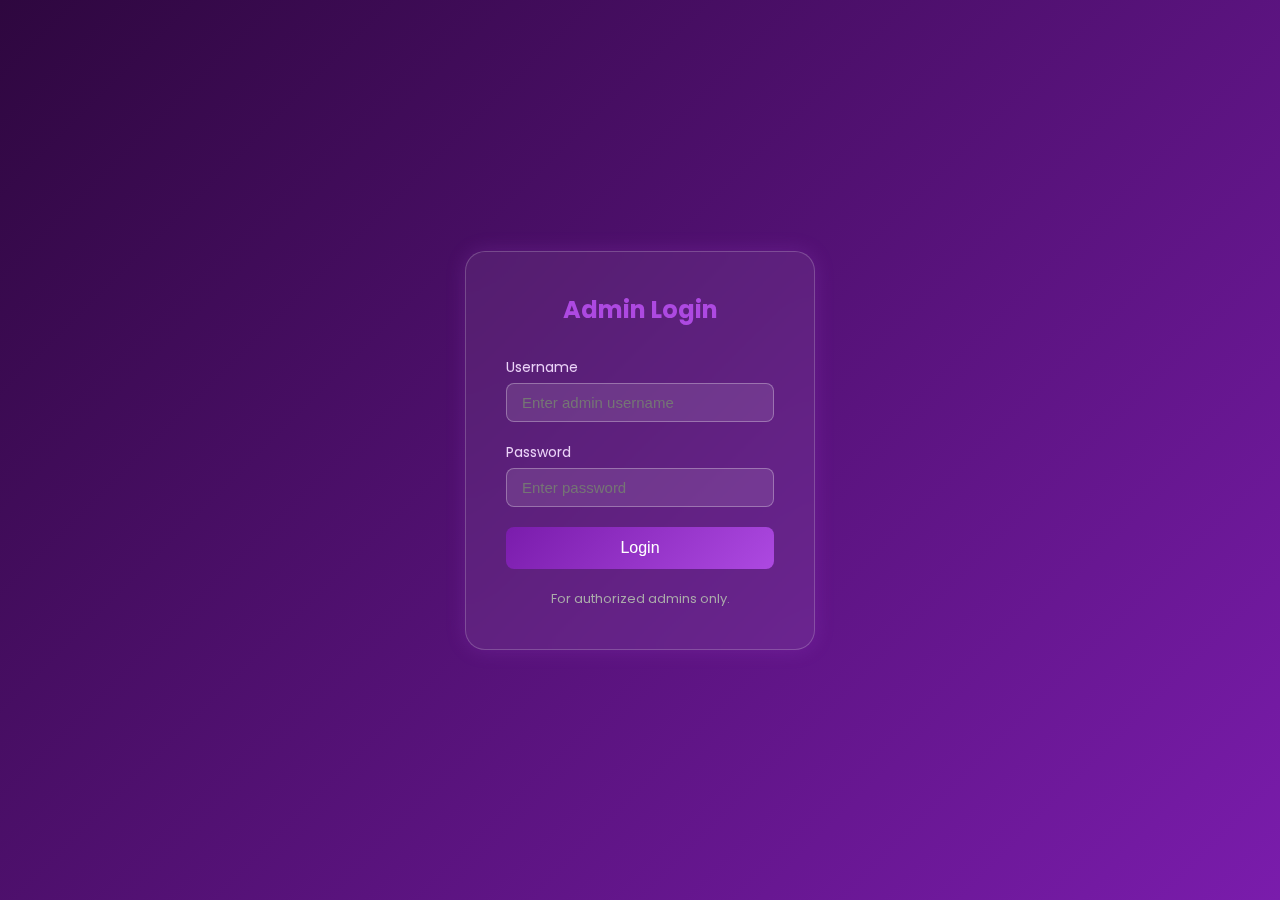
<file: admin-login.html>
<!DOCTYPE html>
<html lang="en">
<head>
  <meta charset="UTF-8">
  <title>Admin Login</title>
  <meta name="viewport" content="width=device-width, initial-scale=1.0">
  <!-- Google Font -->
  <link href="https://fonts.googleapis.com/css2?family=Poppins:wght@300;500;700&display=swap" rel="stylesheet">
  <style>
    * { margin: 0; padding: 0; box-sizing: border-box; }
    body {
      font-family: 'Poppins', sans-serif;
      height: 100vh;
      background: linear-gradient(135deg, #2E073F, #7A1CAC);
      display: flex;
      justify-content: center;
      align-items: center;
      overflow: hidden;
    }
    .login-container {
      background: rgba(235, 211, 248, 0.08);
      border: 1px solid rgba(255, 255, 255, 0.2);
      backdrop-filter: blur(12px);
      -webkit-backdrop-filter: blur(12px);
      padding: 40px;
      width: 350px;
      border-radius: 20px;
      box-shadow: 0 0 20px rgba(173, 73, 225, 0.2);
      color: #EBD3F8;
      animation: fadeIn 0.8s ease-out;
    }
    .login-container h2 {
      text-align: center;
      margin-bottom: 30px;
      color: #AD49E1;
    }
    .form-group {
      margin-bottom: 20px;
      display: flex;
      flex-direction: column;
    }
    .form-group label {
      margin-bottom: 5px;
      font-size: 14px;
    }
    .form-group input {
      padding: 10px 15px;
      border: 1px solid rgba(255, 255, 255, 0.3);
      border-radius: 8px;
      background: rgba(255, 255, 255, 0.1);
      color: #EBD3F8;
      font-size: 15px;
      outline: none;
      transition: all 0.3s ease;
    }
    .form-group input:focus {
      border-color: #AD49E1;
      box-shadow: 0 0 6px #AD49E1;
    }
    .login-btn {
      width: 100%;
      padding: 12px;
      background: linear-gradient(135deg, #7A1CAC, #AD49E1);
      color: #fff;
      border: none;
      border-radius: 8px;
      font-size: 16px;
      cursor: pointer;
      transition: all 0.3s ease-in-out;
    }
    .login-btn:hover {
      transform: scale(1.05);
      box-shadow: 0 0 10px #AD49E1;
    }
    .footer-text {
      text-align: center;
      margin-top: 20px;
      font-size: 13px;
      color: #aaa;
    }
    .error-msg {
      color: #ff6b6b;
      text-align: center;
      margin-bottom: 10px;
      display: none;
    }
    @keyframes fadeIn {
      0% { opacity: 0; transform: scale(0.95); }
      100% { opacity: 1; transform: scale(1); }
    }
    @media (max-width: 400px) {
      .login-container { width: 90%; padding: 30px; }
    }
  </style>
</head>
<body>
  <div class="login-container">
    <h2>Admin Login</h2>
    <form id="admin-login-form" autocomplete="off">
      <div class="error-msg" id="login-error">Invalid credentials. Please try again.</div>
      <div class="form-group">
        <label for="username">Username</label>
        <input type="text" id="username" placeholder="Enter admin username" required>
      </div>
      <div class="form-group">
        <label for="password">Password</label>
        <input type="password" id="password" placeholder="Enter password" required>
      </div>
      <button type="submit" class="login-btn">Login</button>
    </form>
    <p class="footer-text">For authorized admins only.</p>
  </div>
  <script>
    document.getElementById('admin-login-form').onsubmit = function(e) {
      e.preventDefault();
      const username = document.getElementById('username').value.trim();
      const password = document.getElementById('password').value.trim();
      if (username === 'admin' && password === 'blog2025') {
        localStorage.setItem('isAdmin', 'true');
        window.location.href = 'index.html';
      } else {
        document.getElementById('login-error').style.display = 'block';
      }
    };
  </script>
</body>
</html>
</file>
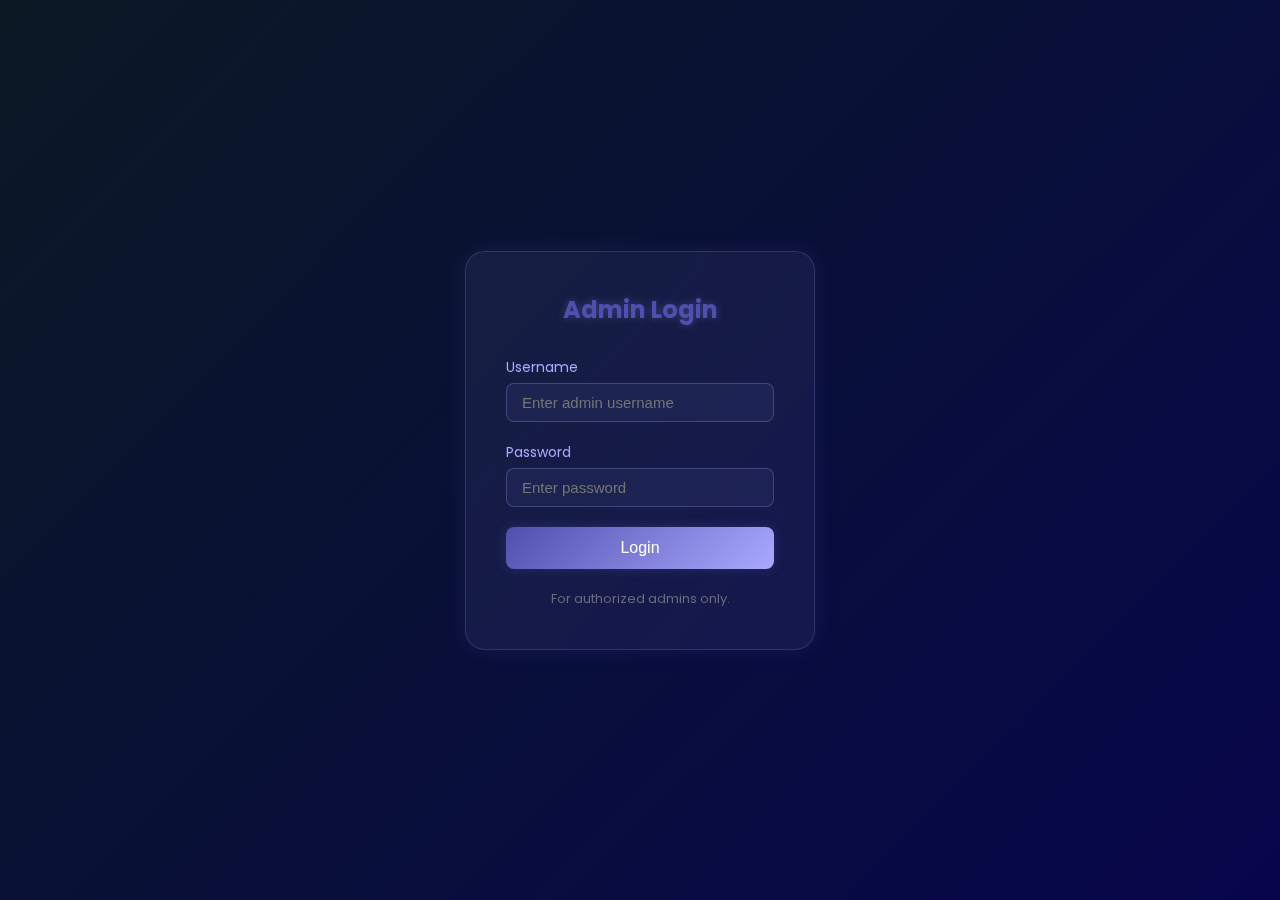
<file: main.html>
<!DOCTYPE html>
<html lang="en">
<head>
  <meta charset="UTF-8">
  <title>Admin Login</title>
  <meta name="viewport" content="width=device-width, initial-scale=1.0">

  <!-- Google Font -->
  <link href="https://fonts.googleapis.com/css2?family=Poppins:wght@300;500;700&display=swap" rel="stylesheet">
  
  <style>
    * {
      margin: 0;
      padding: 0;
      box-sizing: border-box;
    }

    body {
      font-family: 'Poppins', sans-serif;
      height: 100vh;
      background: linear-gradient(135deg, #0b1924, #07064c);
      display: flex;
      justify-content: center;
      align-items: center;
      overflow: hidden;
    }

    .login-container {
      background: rgba(170,169,255,0.08);
      border: 1px solid rgba(170,169,255,0.18);
      backdrop-filter: blur(12px);
      -webkit-backdrop-filter: blur(12px);
      padding: 40px;
      width: 350px;
      border-radius: 20px;
      box-shadow: 0 0 20px rgba(80,79,175,0.18);
      color: #aaa9ff;
      animation: fadeIn 0.8s ease-out;
    }

    .login-container h2 {
      text-align: center;
      margin-bottom: 30px;
      color: #504faf;
      text-shadow: 0 0 8px #aaa9ff44;
    }

    .form-group {
      margin-bottom: 20px;
      display: flex;
      flex-direction: column;
    }

    .form-group label {
      margin-bottom: 5px;
      font-size: 14px;
      color: #aaa9ff;
    }

    .form-group input {
      padding: 10px 15px;
      border: 1px solid #aaa9ff44;
      border-radius: 8px;
      background: rgba(170,169,255,0.06);
      color: #fff;
      font-size: 15px;
      outline: none;
      transition: all 0.3s ease;
      box-shadow: 0 0 0 0 #504faf;
    }

    .form-group input:focus {
      border-color: #504faf;
      box-shadow: 0 0 6px #aaa9ff;
    }

    .login-btn {
      width: 100%;
      padding: 12px;
      background: linear-gradient(135deg, #504faf, #aaa9ff);
      color: #fff;
      border: none;
      border-radius: 8px;
      font-size: 16px;
      cursor: pointer;
      transition: all 0.3s ease-in-out;
      box-shadow: 0 0 12px #504faf55;
    }

    .login-btn:hover {
      transform: scale(1.05);
      box-shadow: 0 0 16px #aaa9ff, 0 0 8px #504faf;
      background: linear-gradient(135deg, #aaa9ff, #504faf);
      color: #07064c;
    }

    .footer-text {
      text-align: center;
      margin-top: 20px;
      font-size: 13px;
      color: #6a6a81;
    }

    .error-msg {
      color: #ff6b6b;
      text-align: center;
      margin-bottom: 10px;
      display: none;
    }

    @keyframes fadeIn {
      0% {
        opacity: 0;
        transform: scale(0.95);
      }
      100% {
        opacity: 1;
        transform: scale(1);
      }
    }

    @media (max-width: 400px) {
      .login-container {
        width: 90%;
        padding: 30px;
      }
    }
  </style>
</head>

<body>
  <div class="login-container">
    <h2>Admin Login</h2>
    <form>
      <div class="form-group">
        <label for="username">Username</label>
        <input type="text" id="username" placeholder="Enter admin username" required>
      </div>
      <div class="form-group">
        <label for="password">Password</label>
        <input type="password" id="password" placeholder="Enter password" required>
      </div>
      <button type="submit" class="login-btn">Login</button>
    </form>
    <p class="footer-text">For authorized admins only.</p>
  </div>
</body>
</html>
</file>
